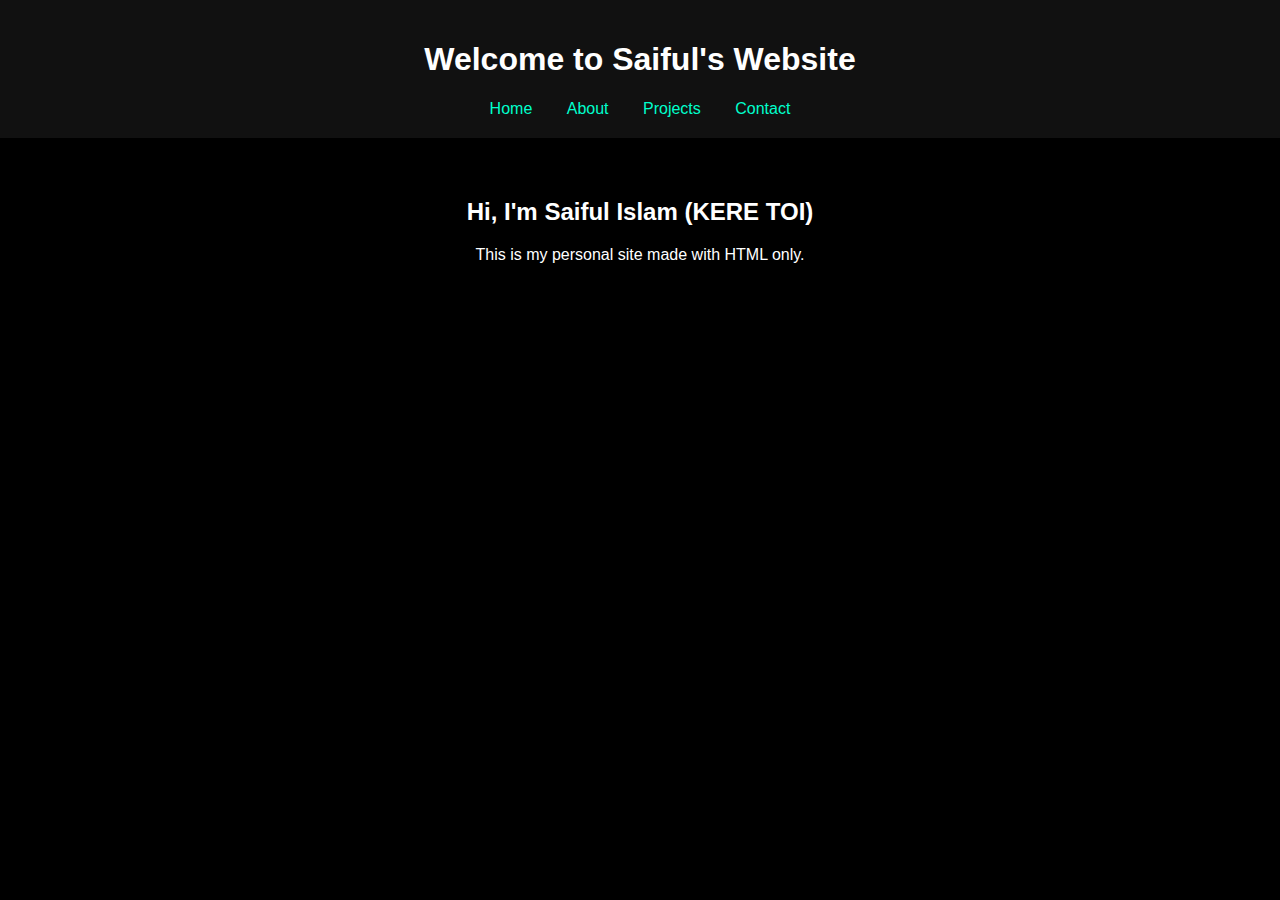
<file: index.html>
<!DOCTYPE html>
<html lang="en">
<head>
  <meta charset="UTF-8" />
  <title>Saiful | Home</title>
  <link rel="stylesheet" href="style.css" />
</head>
<body>
  <header>
    <h1>Welcome to Saiful's Website</h1>
    <nav>
      <a href="index.html">Home</a>
      <a href="about.html">About</a>
      <a href="projects.html">Projects</a>
      <a href="contact.html">Contact</a>
    </nav>
  </header>
  <main>
    <h2>Hi, I'm Saiful Islam (KERE TOI)</h2>
    <p>This is my personal site made with HTML only.</p>
  </main>
</body>
</html>
</file>
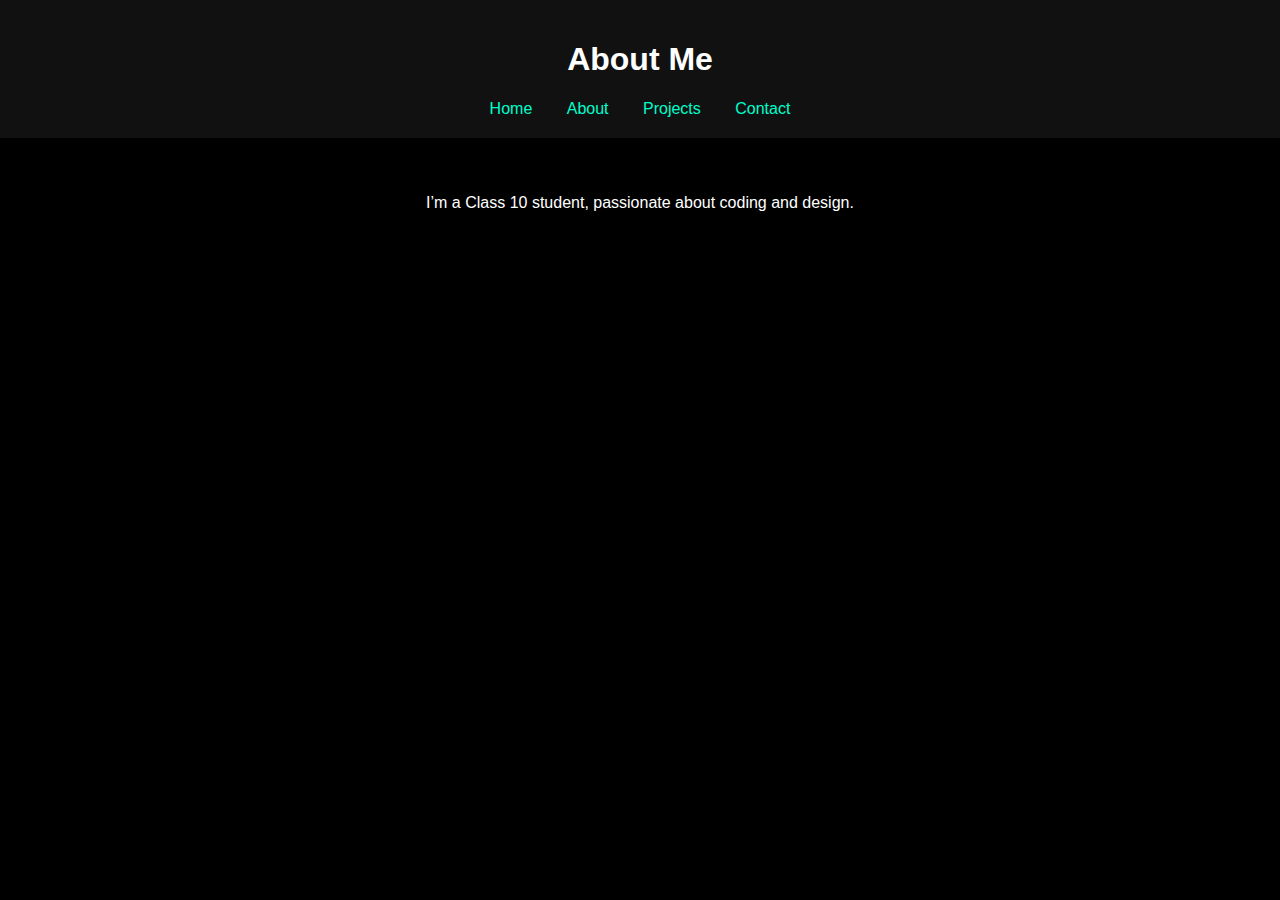
<file: about.html>
<!DOCTYPE html>
<html lang="en">
<head>
  <meta charset="UTF-8" />
  <title>About - Saiful</title>
  <link rel="stylesheet" href="style.css" />
</head>
<body>
  <header>
    <h1>About Me</h1>
    <nav>
      <a href="index.html">Home</a>
      <a href="about.html">About</a>
      <a href="projects.html">Projects</a>
      <a href="contact.html">Contact</a>
    </nav>
  </header>
  <main>
    <p>I’m a Class 10 student, passionate about coding and design.</p>
  </main>
</body>
</html>
</file>
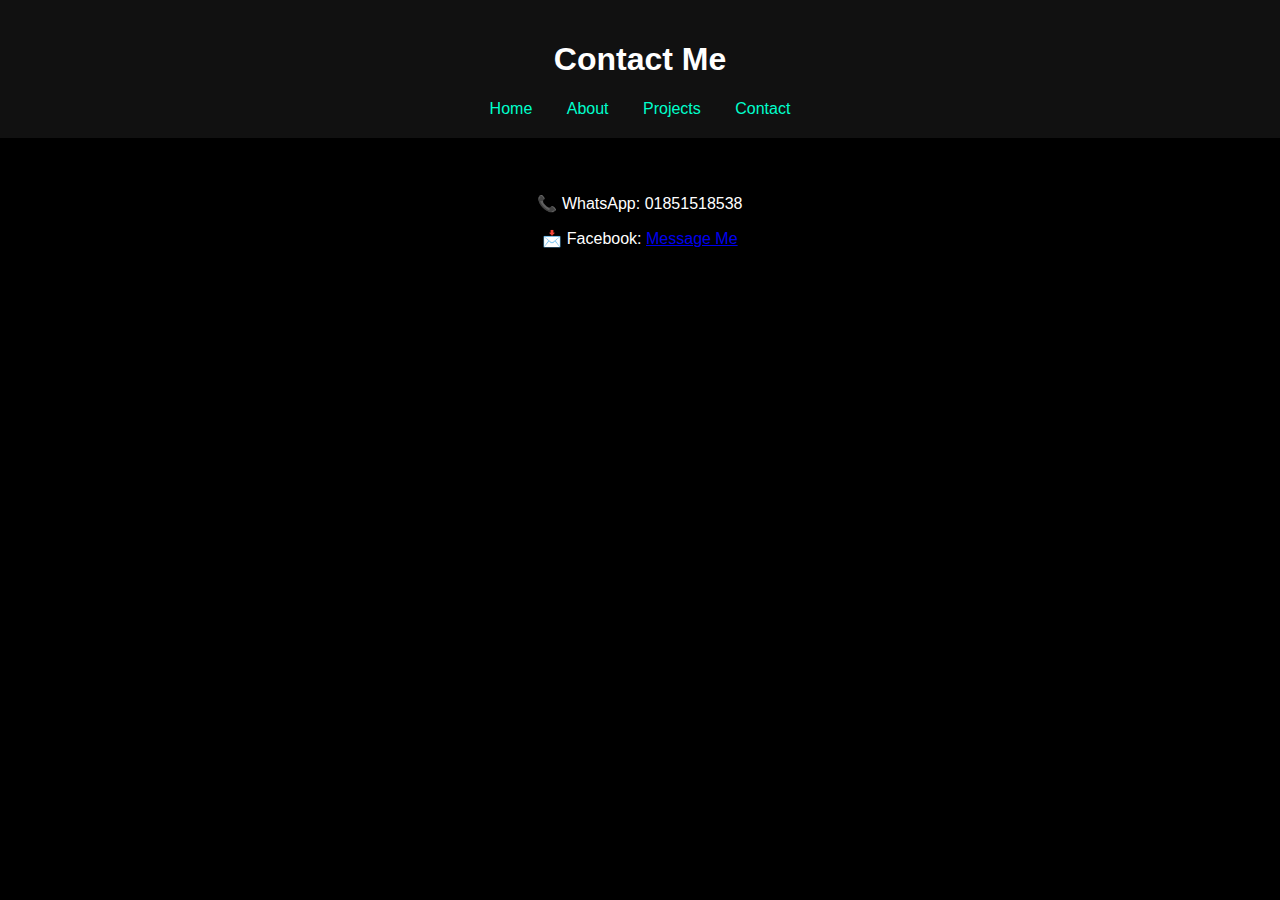
<file: contact.html>
<!DOCTYPE html>
<html lang="en">
<head>
  <meta charset="UTF-8" />
  <title>Contact - Saiful</title>
  <link rel="stylesheet" href="style.css" />
</head>
<body>
  <header>
    <h1>Contact Me</h1>
    <nav>
      <a href="index.html">Home</a>
      <a href="about.html">About</a>
      <a href="projects.html">Projects</a>
      <a href="contact.html">Contact</a>
    </nav>
  </header>
  <main>
    <p>📞 WhatsApp: 01851518538</p>
    <p>📩 Facebook: <a href="https://facebook.com/ahsan.vir.2024" target="_blank">Message Me</a></p>
  </main>
</body>
</html>
</file>
<file: style.css>
body {
  background-color: #000;
  color: white;
  font-family: Arial, sans-serif;
  text-align: center;
  margin: 0;
  padding: 0;
}
header {
  background-color: #111;
  padding: 20px;
}
nav a {
  color: #00ffcc;
  margin: 0 15px;
  text-decoration: none;
}
nav a:hover {
  text-decoration: underline;
}
main {
  padding: 40px;
}
</file>
